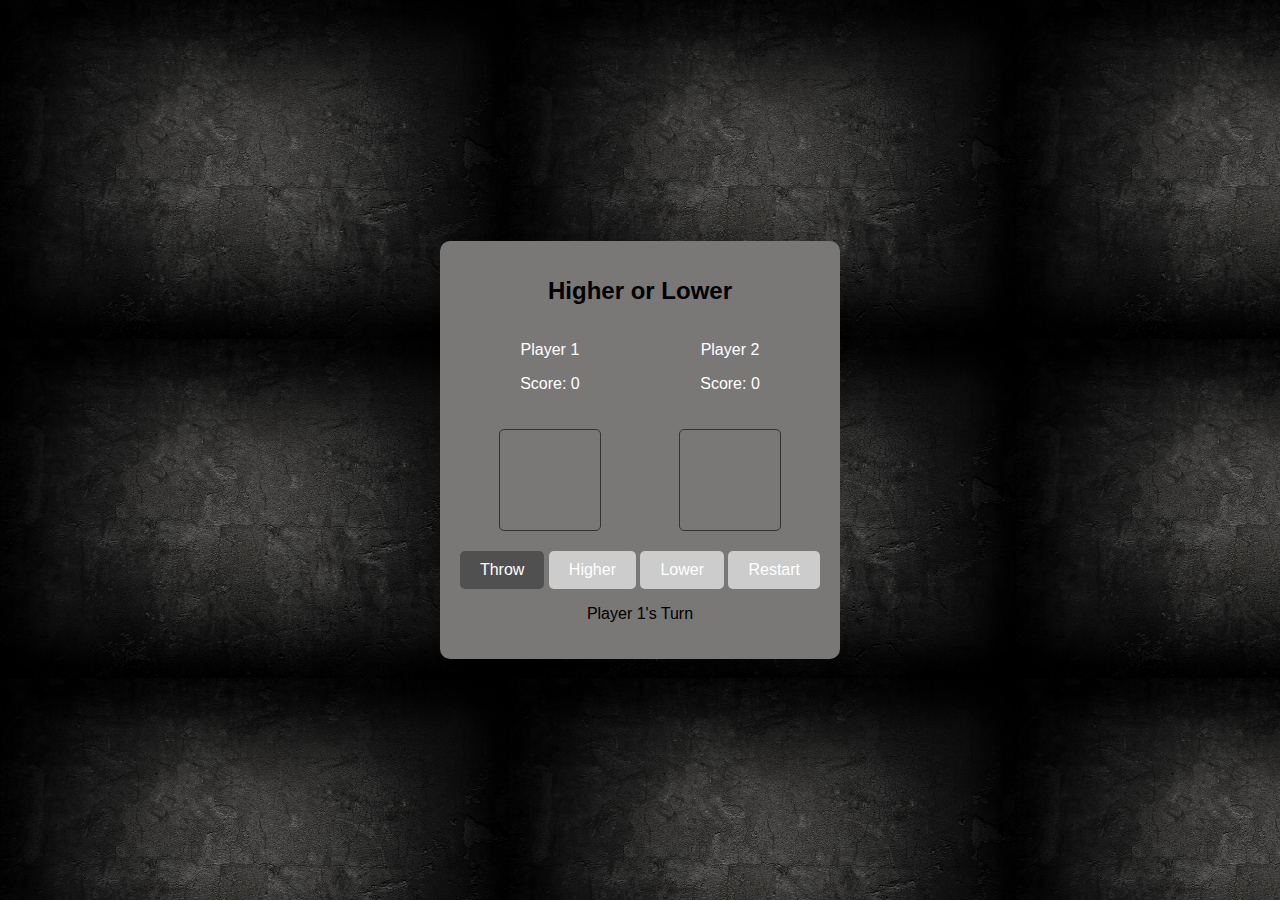
<file: sd23-p01-project-hoger-lager-ArianHussein-main/sd23-p01-project-hoger-lager-ArianHussein-main/index.html>
<!DOCTYPE html> 
<html lang="en"> 
<head>
    <meta charset="UTF-8"> 
    <meta name="viewport" content="width=device-width, initial-scale=1.0"> 
    <title>Higher or Lower Game</title> 
    <link rel="stylesheet" href="css/style.css"> 
</head>
<body>
    <div class="container"> <!-- De container voor de inhoud van de webpagina. -->
        <h1>Higher or Lower</h1> <!-- De hoofdkop van de webpagina. -->
        <div class="scores"> <!-- Een sectie voor het weergeven van scores. -->
            <div class="player player1"> <!-- De sectie voor speler 1. -->
                <p>Player 1</p> <!-- Weergave van de naam van speler 1. -->
                <p>Score: <span class="player1-score">0</span></p> <!-- Weergave van de score van speler 1. -->
            </div>
            <div class="player player2"> <!-- De sectie voor speler 2. -->
                <p>Player 2</p> <!-- Weergave van de naam van speler 2. -->
                <p>Score: <span class="player2-score">0</span></p> <!-- Weergave van de score van speler 2. -->
            </div>
        </div>
        <div class="dice-container"> <!-- Een container voor dobbelsteenafbeeldingen. -->
            <div class="dice player-dice"> <!-- De dobbelsteen voor speler. -->
                <div class="dice-face player-dice-face">&#9856;</div> <!-- Weergave van de dobbelsteenafbeelding voor de speler. -->
            </div>
            <div class="dice computer-dice"> <!-- De dobbelsteen voor de computer. -->
                <div class="dice-face computer-dice-face">&#9856;</div> <!-- Weergave van de dobbelsteenafbeelding voor de computer. -->
            </div>
        </div>
        <button class="button throw-button">Throw</button> <!-- Een knop om de dobbelstenen te gooien. -->
        <button class="button higher-button" disabled>Higher</button> <!-- Een knop om "Hoger" te kiezen (uitgeschakeld). -->
        <button class="button lower-button" disabled>Lower</button> <!-- Een knop om "Lager" te kiezen (uitgeschakeld). -->
        <button class="button restart-button" disabled>Restart</button> <!-- Een knop om het spel te herstarten (uitgeschakeld). -->
        <p class="current-player-indicator">Player 1's Turn</p> <!-- Een tekst om de huidige speler aan te geven. -->
    </div>
    

    <script src="js/main.js"></script>
</body>
</html>
</file>
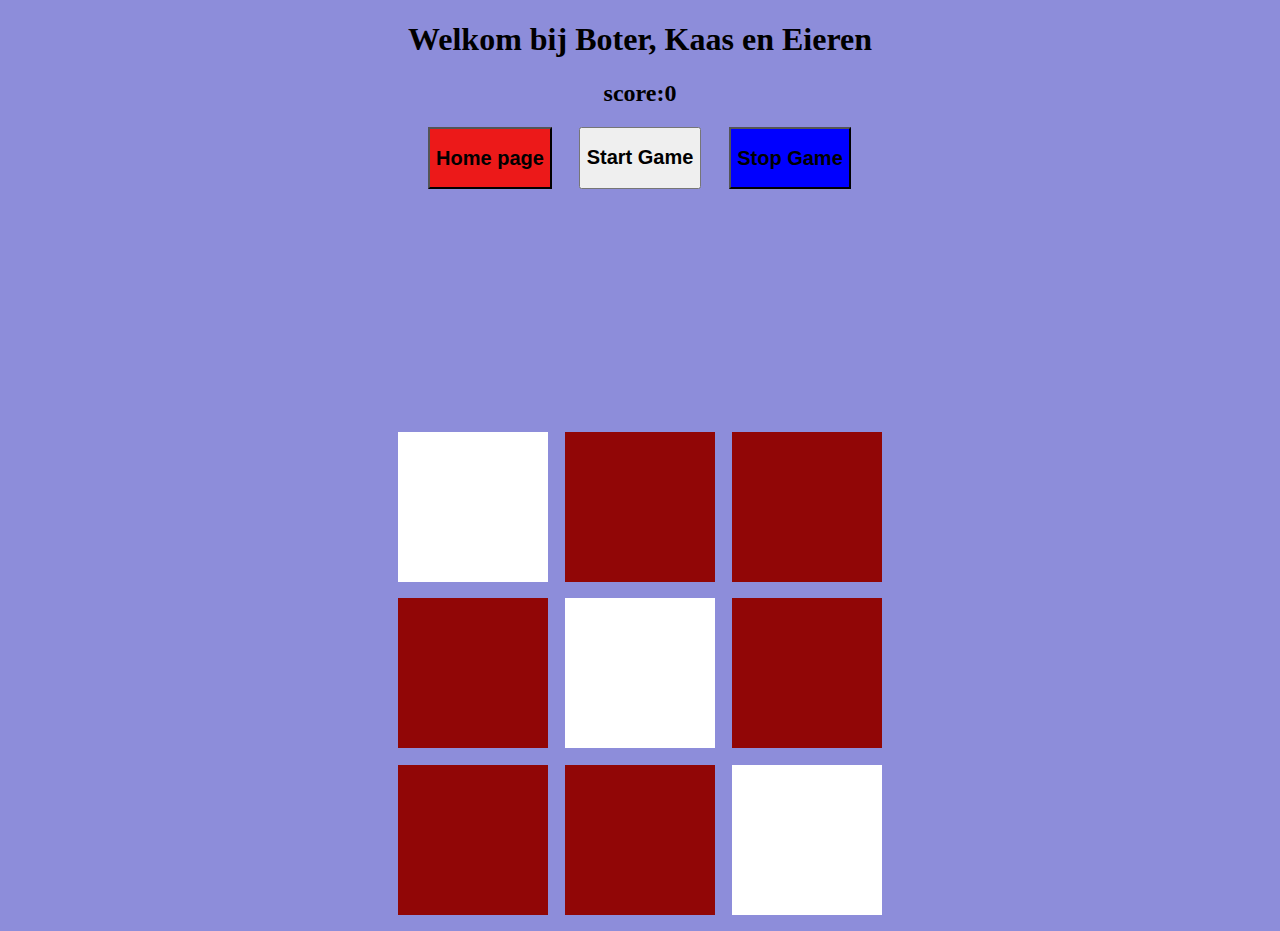
<file: sd23-p02-project-build-a-game-aay-main/sd23-p02-project-build-a-game-aay-main/Spel BKE/index.html>
<!DOCTYPE html>
<html lang="en">

<head>
    <meta charset="UTF-8">
    <meta name="viewport" content="width=device-width, initial-scale=1.0">
    <link rel="stylesheet" href="css/style.css">
    <script defer src="js/main.js"></script>
    <title>Document</title>
</head>

<body>
    <header class="header">
        <h1>Welkom bij Boter, Kaas en Eieren</h1>
        <div class="sidebar">
            <div class="score">
                <h2> score:<span class="player-points">0</span> </h2>
            </div>
            <div class="button-panel">
                <button class="start-game-button">
                    <h2>Start Game</h2>
                </button>
            </div>
            <div class="exit">
                <button class="end-game-button">
                    <h2>Stop Game</h2>
                </button>
            </div>
            <div class="homepage">
                <a href="/startscherm/index.html"><button class="home-page-button">
                    <h2>Home page</h2>
                </button></a>
            </div>
        </div>
    </header>
    <main>
        <div class="boter">
            <div class="tile tile-1"></div>
            <div class="tile tile-2"></div>
            <div class="tile tile-3"></div>
            <div class="tile tile-4"></div>
            <div class="tile tile-5"></div>
            <div class="tile tile-6"></div>
            <div class="tile tile-7"></div>
            <div class="tile tile-8"></div>
            <div class="tile tile-9"></div>
        </div>
    </main>

</body>

</html>

<!--Yzarhouni doesn't log out...-->
<!--Yzarhouni doesn't log out...-->
<!--Yzarhouni doesn't log out...-->
<!--Yzarhouni doesn't log out...-->
<!--Yzarhouni doesn't log out...-->
<!--Yzarhouni doesn't log out...-->
<!--Yzarhouni doesn't log out...-->
<!--Yzarhouni doesn't log out...-->
<!--Yzarhouni doesn't log out...-->
<!--Yzarhouni doesn't log out...-->
<!--Yzarhouni doesn't log out...-->
<!--Yzarhouni doesn't log out...-->
<!--Yzarhouni doesn't log out...-->
<!--Yzarhouni doesn't log out...-->
<!--Yzarhouni doesn't log out...-->
<!--Yzarhouni doesn't log out...-->
<!--Yzarhouni doesn't log out...-->
<!--Yzarhouni doesn't log out...-->
<!--Yzarhouni doesn't log out...-->
<!--Yzarhouni doesn't log out...-->
<!--Yzarhouni doesn't log out...-->
<!--Yzarhouni doesn't log out...-->
</file>
<file: sd23-p01-project-hoger-lager-ArianHussein-main/sd23-p01-project-hoger-lager-ArianHussein-main/css/style.css>
body {
    background-image: url(../img/black\ wall.jpg);
    font-family: Arial, sans-serif;
    background-color: #f0f0f0;
    margin: 0;
    display: flex;
    justify-content: center;
    align-items: center;
    height: 100vh;

}


.container {
    background-color: #7a7777;
    border-radius: 10px;
    text-align: center;
    padding: 20px;
    box-shadow: 0px 0px 10px rgba(0, 0, 0, 0.1);
}

h1 {
    font-size: 24px;
    margin-bottom: 20px;
}

.scores {
    display: flex;
    justify-content: space-around;
    margin-bottom: 20px;
}

.player {
    text-align: center;
}

.player1 {
    background-color: transparent;
    color: #fff;
}

.player2 {
    background-color: transparent;
    color: #fff;
}

.dice-container {
    display: flex;
    justify-content: space-around;
    margin-bottom: 20px;
}

.dice {
    width: 100px;
    height: 100px;
    border: 1px solid #333;
    border-radius: 5px;
    font-size: 48px;
    display: flex;
    justify-content: center;
    align-items: center;
}

.button {
    background-color: #505051;
    color: #fff;
    border: none;
    padding: 10px 20px;
    border-radius: 5px;
    cursor: pointer;
    font-size: 16px;
}

.button:disabled {
    background-color: #ccc;
    cursor: not-allowed;
}

button:not(:disabled):hover {
    background-color: #75047d;
}
</file>
<file: sd23-p02-project-build-a-game-aay-main/sd23-p02-project-build-a-game-aay-main/Spel BKE/css/style.css>
body {
    background-color: rgb(141, 141, 218);
    font-family: Georgia, 'Times New Roman', Times, serif;
    
}



.boter {
    width: 500px;
    height: 500px;
    display: flex;
    flex-flow: column wrap;
    margin: auto;
    margin-top: 90px;
}

.tile {
    background-color:rgb(145, 6, 6) ;
    width: 150px;
    height: 150px;
    margin: auto;
    cursor: pointer;
}

.tile-1,
.tile-5,
.tile-9 {
    background-color: white;
}

header {
    text-align: center;
    margin-bottom: 20px;
}

.score {
    margin-bottom: 10px;
}

.button-panel {
    margin-bottom: 10px;
    
    
    
}

.home-page-button {
    position: relative;
    top: -144px;
    left: -150px;
    background-color: rgb(236, 25, 25);
    font-family: Arial, Helvetica, sans-serif;
    cursor: pointer;
    margin-top: 10px;
}
.end-game-button {
    position: relative;
    top:-72px;
    left: 150px;
    background-color: blue;
    font-family: Arial, Helvetica, sans-serif;
    cursor: pointer;
}
</file>
